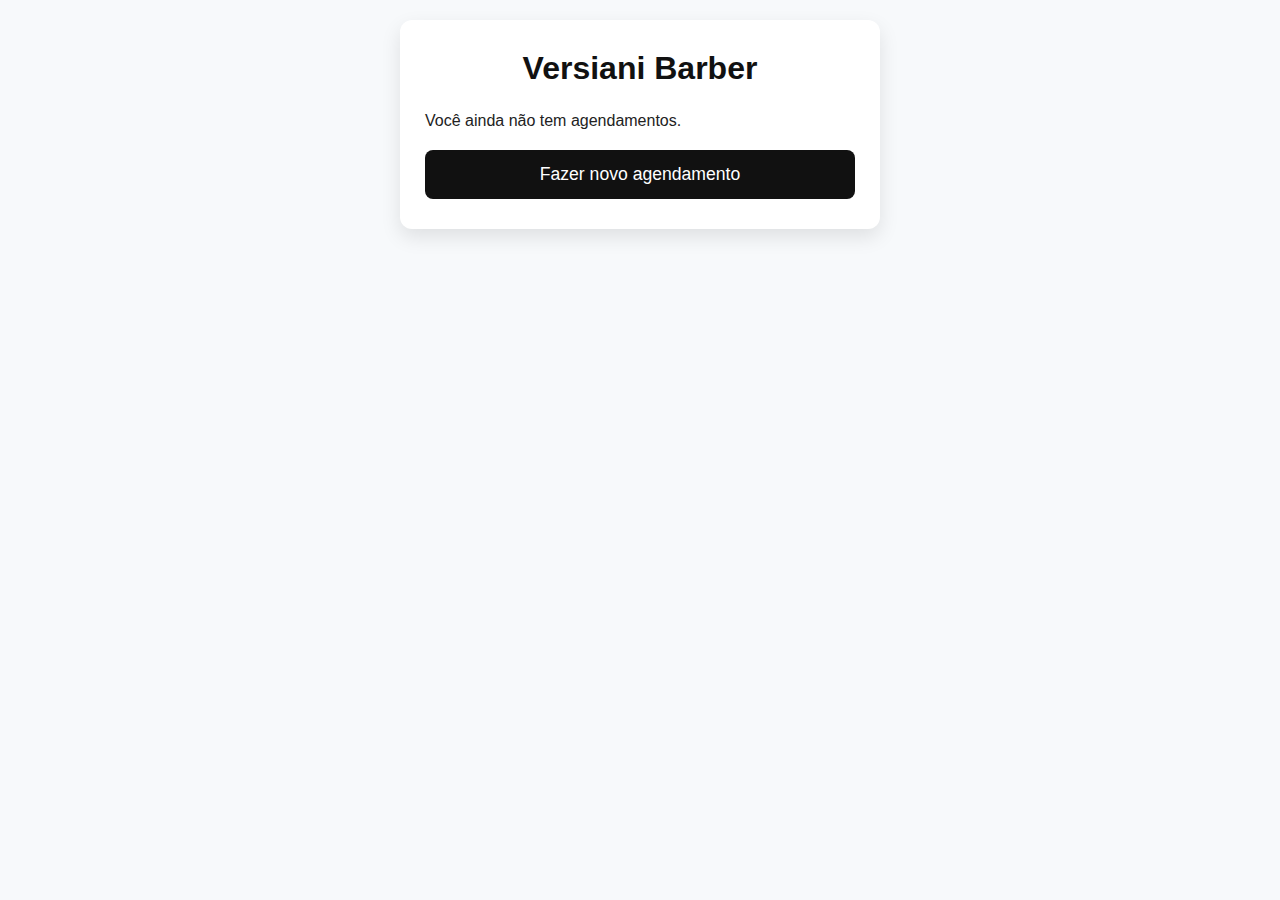
<file: index.html>
<!DOCTYPE html>
<html lang="pt-BR">
<head>
  <meta charset="UTF-8" />
  <title>Versiani Barber - Meus Agendamentos</title>
  <link rel="stylesheet" href="css/style.css" />
</head>
<body>
  <div class="container">
    <h1>Versiani Barber</h1>
    <div id="agendamentos"></div>
    <button id="btn-novo">Fazer novo agendamento</button>
  </div>

  <script src="js/index.js"></script>
</body>
</html>
</file>
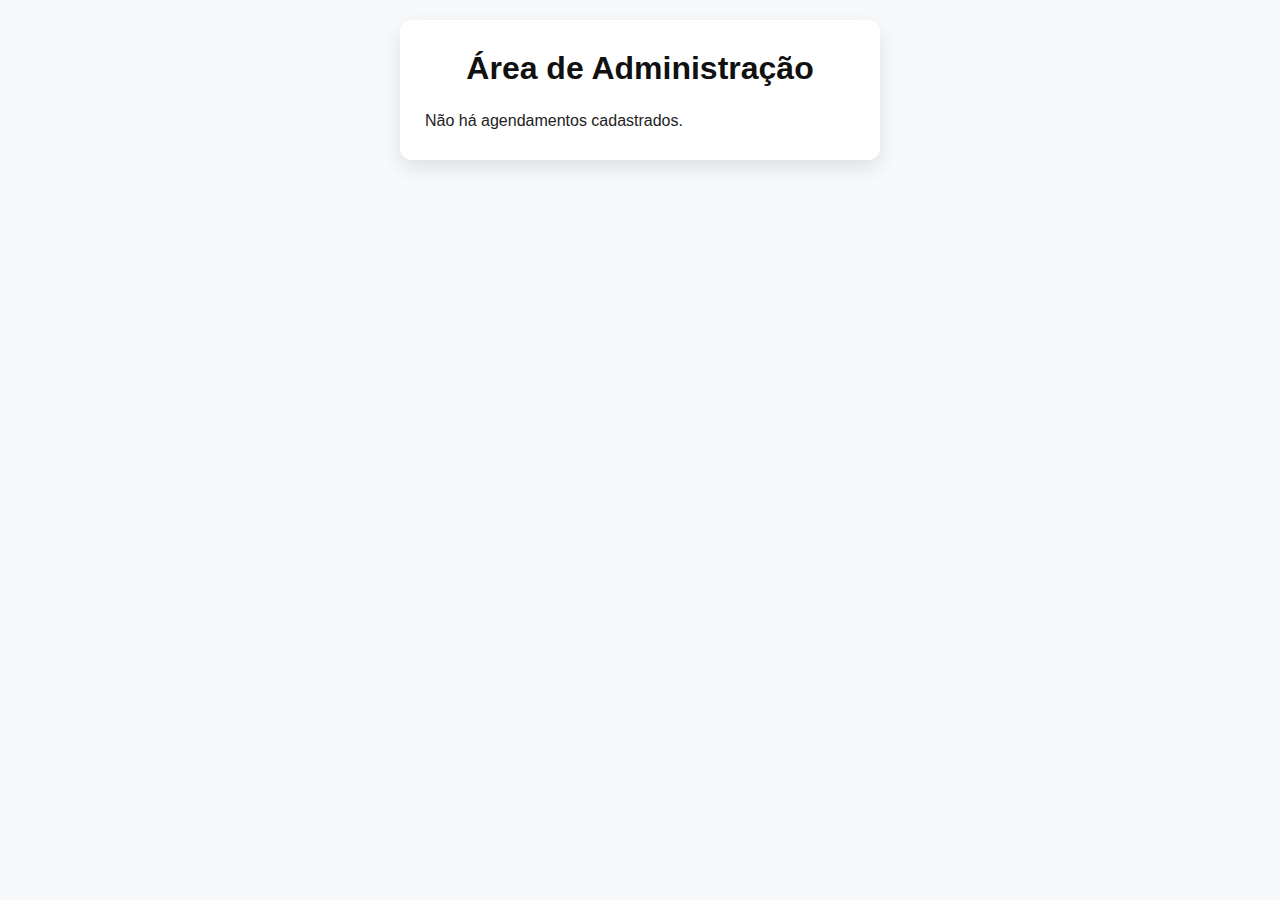
<file: admin.html>
<!DOCTYPE html>
<html lang="pt-BR">
<head>
  <meta charset="UTF-8" />
  <title>Versiani Barber - Administração</title>
  <link rel="stylesheet" href="css/style.css" />
</head>
<body>
  <div class="container">
    <h1>Área de Administração</h1>
    <div id="agendamentos"></div>
  </div>

  <script src="js/admin.js"></script>
</body>
</html>
</file>
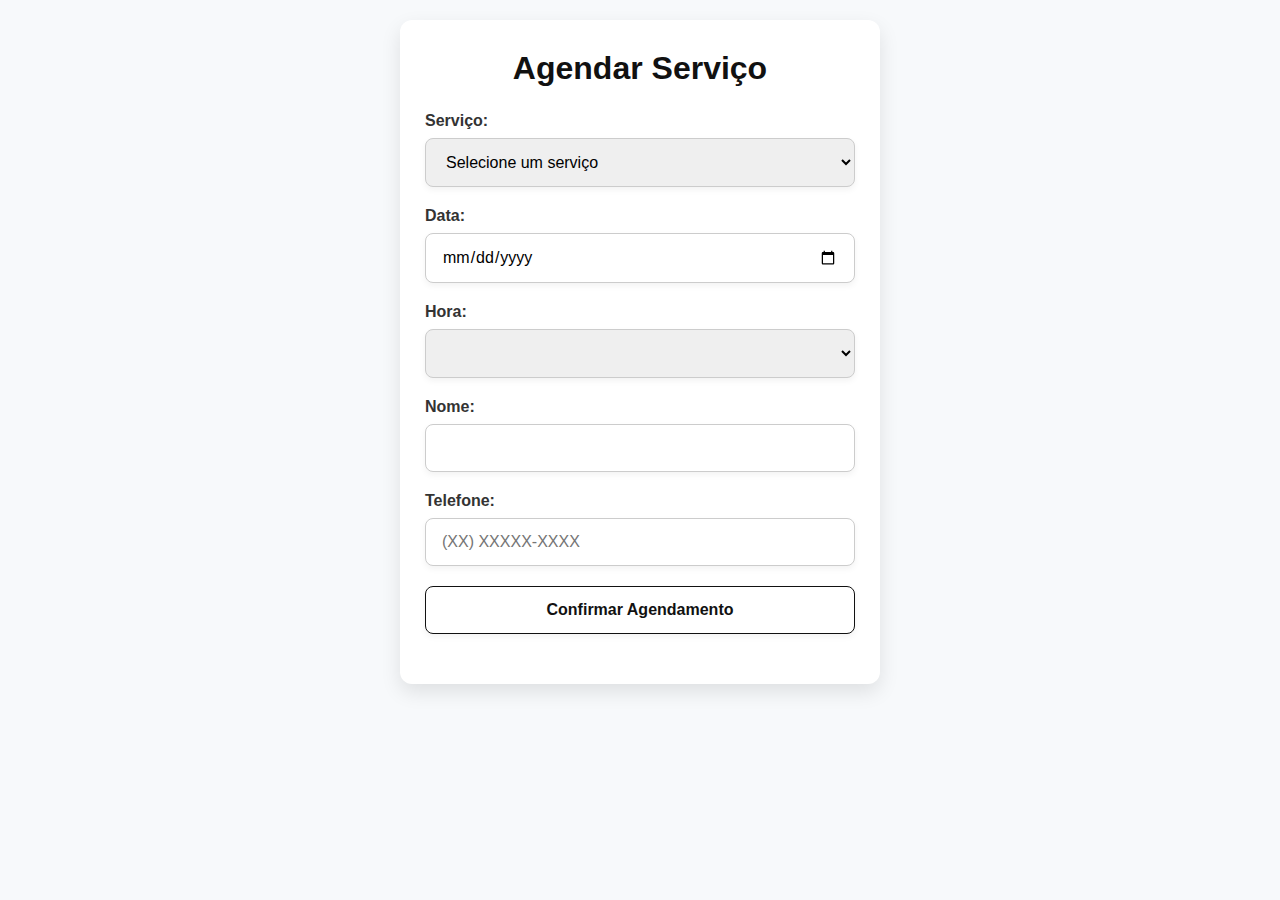
<file: agendar.html>
<!DOCTYPE html>
<html lang="pt-BR">
<head>
  <meta charset="UTF-8" />
  <title>Versiani Barber - Agendar</title>
  <link rel="stylesheet" href="css/style.css" />
</head>
<body>
  <div class="container">
    <h1>Agendar Serviço</h1>
    <form id="form-agendamento">
      <label for="servico">Serviço:</label>
      <select id="servico" required>
        <option value="" disabled selected>Selecione um serviço</option>
        <option value="Corte">Corte - R$20</option>
        <option value="Barba">Barba - R$15</option>
        <option value="Sombrancelha">Sombrancelha - R$5</option>
        <option value="Corte + Sombrancelha">Corte + Sombrancelha - R$25</option>
        <option value="Corte + Barba">Corte + Barba - R$35</option>
      </select>

      <label for="data">Data:</label>
      <input type="date" id="data" required min="" />

      <label for="hora">Hora:</label>
      <select id="hora" required></select>

      <label for="nome">Nome:</label>
      <input type="text" id="nome" required />

      <label for="telefone">Telefone:</label>
      <input type="tel" id="telefone" required maxlength="15" placeholder="(XX) XXXXX-XXXX" />

      <button type="submit">Confirmar Agendamento</button>
    </form>
    <div id="mensagem-confirmacao"></div>
  </div>

  <script src="js/agendar.js"></script>
</body>
</html>
</file>
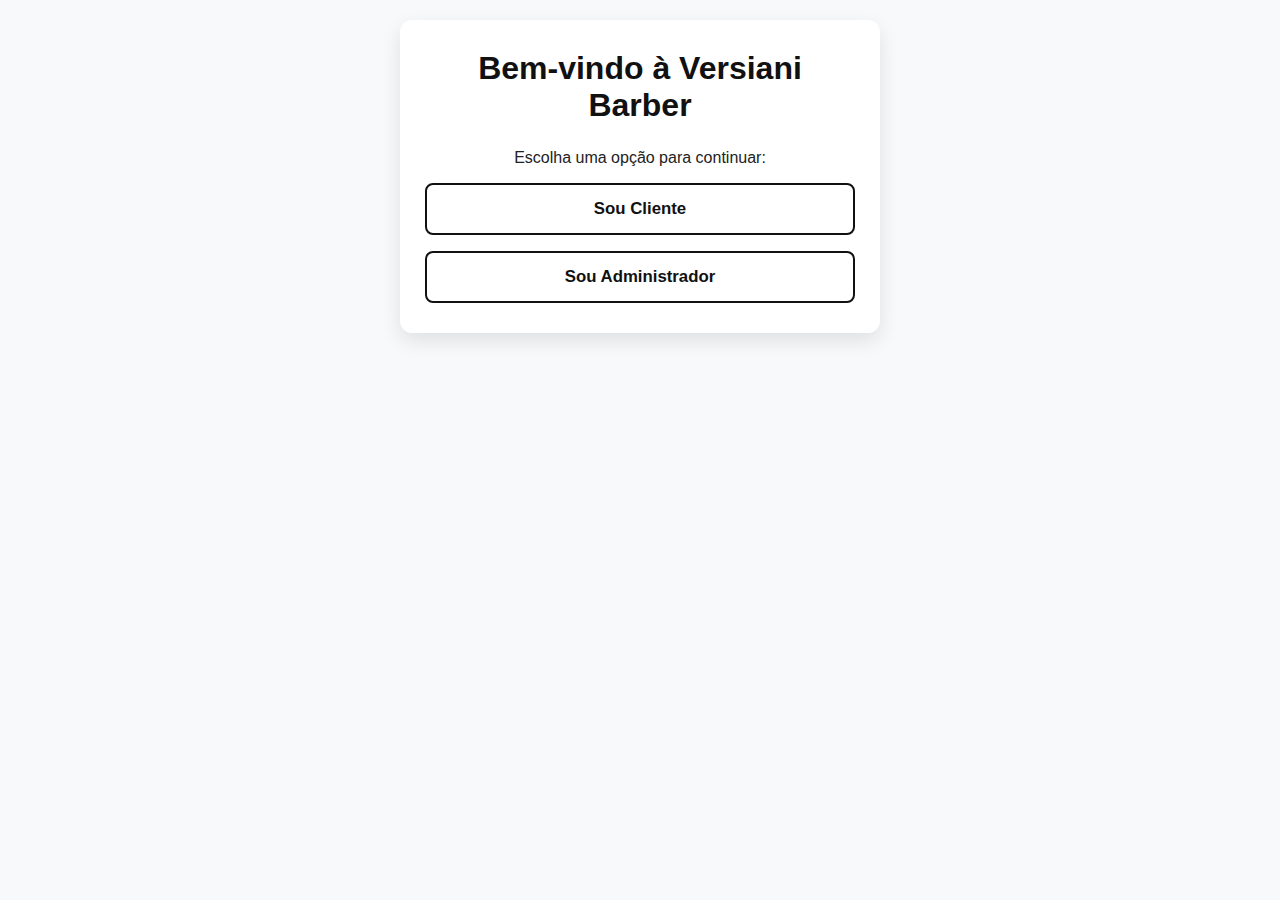
<file: home.html>
<!DOCTYPE html>
<html lang="pt-BR">
<head>
  <meta charset="UTF-8">
  <title>Versiani Barber - Início</title>
  <link rel="stylesheet" href="css/style.css">
</head>
<body>
  <div class="container">
    <h1>Bem-vindo à Versiani Barber</h1>
    <p style="margin-bottom: 16px; text-align: center;">Escolha uma opção para continuar:</p>

    <div class="home-options">
      <button id="cliente">Sou Cliente</button>
      <button id="admin">Sou Administrador</button>
    </div>

    <div id="senha-container" style="display:none; margin-top: 25px;">
      <input type="password" id="senha" placeholder="Digite a senha de administrador">
      <button id="entrar-admin">Entrar</button>
      <p id="erro-senha" style="color:red; display:none;">Senha incorreta!</p>
    </div>
  </div>

  <script src="js/home.js"></script>
</body>
</html>
</file>
<file: css/style.css>
/* style.css */
* {
  margin: 0;
  padding: 0;
  box-sizing: border-box;
  font-family: Arial, sans-serif;
}

body {
  background: #f7f9fb;
  color: #222;
  min-height: 100vh;
  display: flex;
  flex-direction: column;
  align-items: center;
  padding: 20px;
}

.container {
  background: #fff;
  border-radius: 12px;
  box-shadow: 0 8px 20px rgba(0,0,0,0.1);
  padding: 30px 25px;
  max-width: 480px;
  width: 100%;
}

h1 {
  font-weight: 700;
  font-size: 2rem;
  margin-bottom: 25px;
  text-align: center;
  color: #111;
}

form label {
  display: block;
  margin-bottom: 8px;
  font-weight: 600;
  font-size: 1rem;
  color: #333;
}

form input, form select, form button {
  width: 100%;
  border-radius: 8px;
  border: 1px solid #ccc;
  padding: 14px 16px;
  font-size: 1rem;
  margin-bottom: 20px;
  box-shadow: 0 3px 6px rgba(0,0,0,0.05);
  transition: all 0.3s ease;
}

form input:focus, form select:focus {
  border-color: #111;
  box-shadow: 0 0 8px rgba(0,0,0,0.15);
  transform: scale(1.03);
  outline: none;
}

form button {
  background: #fff;
  font-weight: 700;
  cursor: pointer;
  transition: all 0.3s ease;
  color: #111;
  border: 1px solid #111;
}

form button:hover {
  background: #111;
  color: #fff;
  transform: scale(1.05);
}

#mensagem-confirmacao {
  color: green;
  font-weight: 700;
  text-align: center;
  margin-bottom: 20px;
  display: none;
}

#agendamentos {
  width: 100%;
}

.agendamento {
  background: #f0f0f5;
  border-radius: 10px;
  padding: 18px 20px;
  margin-bottom: 18px;
  box-shadow: 0 3px 10px rgba(0,0,0,0.07);
  color: #222;
  font-size: 1rem;
}

.agendamento strong {
  font-size: 1.1rem;
  color: #111;
}

.agendamento button {
  margin-top: 10px;
  border: none;
  background: #d9534f;
  color: white;
  font-weight: 700;
  padding: 10px 14px;
  border-radius: 8px;
  cursor: pointer;
  transition: background-color 0.3s ease;
  width: auto;
}

.agendamento button:hover {
  background: #c9302c;
}

#btn-novo {
  margin-top: 20px;
  background: #111;
  color: white;
  padding: 14px 20px;
  font-size: 1.1rem;
  border-radius: 8px;
  border: none;
  cursor: pointer;
  width: 100%;
  max-width: 480px;
  transition: background-color 0.3s ease;
}

#btn-novo:hover {
  background: #333;
}

@media (max-width: 520px) {
  body {
    padding: 15px 10px;
  }

  .container {
    padding: 20px 15px;
  }

  h1 {
    font-size: 1.6rem;
    margin-bottom: 20px;
  }

  form input, form select, form button {
    font-size: 0.95rem;
    padding: 12px 14px;
    margin-bottom: 16px;
  }

  .agendamento {
    font-size: 0.9rem;
    padding: 14px 16px;
  }

  .agendamento button {
    padding: 8px 12px;
    font-size: 0.9rem;
  }

  #btn-novo {
    font-size: 1rem;
    padding: 12px 16px;
  }
}
/* Estilização específica para a tela home */
.home-options {
  display: flex;
  flex-direction: column;
  gap: 16px;
  margin-top: 10px;
}

.home-options button {
  width: 100%;
  padding: 14px 20px;
  font-size: 1.05rem;
  border: 2px solid #111;
  border-radius: 8px;
  background: #fff;
  color: #111;
  font-weight: 700;
  cursor: pointer;
  transition: all 0.3s ease;
}

.home-options button:hover {
  background: #111;
  color: #fff;
  transform: scale(1.03);
}

#senha-container input {
  padding: 14px 16px;
  border-radius: 8px;
  border: 1px solid #ccc;
  font-size: 1rem;
  width: 100%;
  margin-bottom: 10px;
  box-shadow: 0 3px 6px rgba(0, 0, 0, 0.05);
  transition: all 0.3s ease;
}

#senha-container input:focus {
  border-color: #111;
  box-shadow: 0 0 8px rgba(0, 0, 0, 0.15);
  transform: scale(1.03);
  outline: none;
}

#entrar-admin {
  width: 100%;
  padding: 14px 20px;
  border: 2px solid #111;
  border-radius: 8px;
  background: #fff;
  color: #111;
  font-weight: 700;
  cursor: pointer;
  transition: all 0.3s ease;
  font-size: 1rem;
}

#entrar-admin:hover {
  background: #111;
  color: #fff;
  transform: scale(1.03);
}

#erro-senha {
  font-size: 0.95rem;
}
</file>
